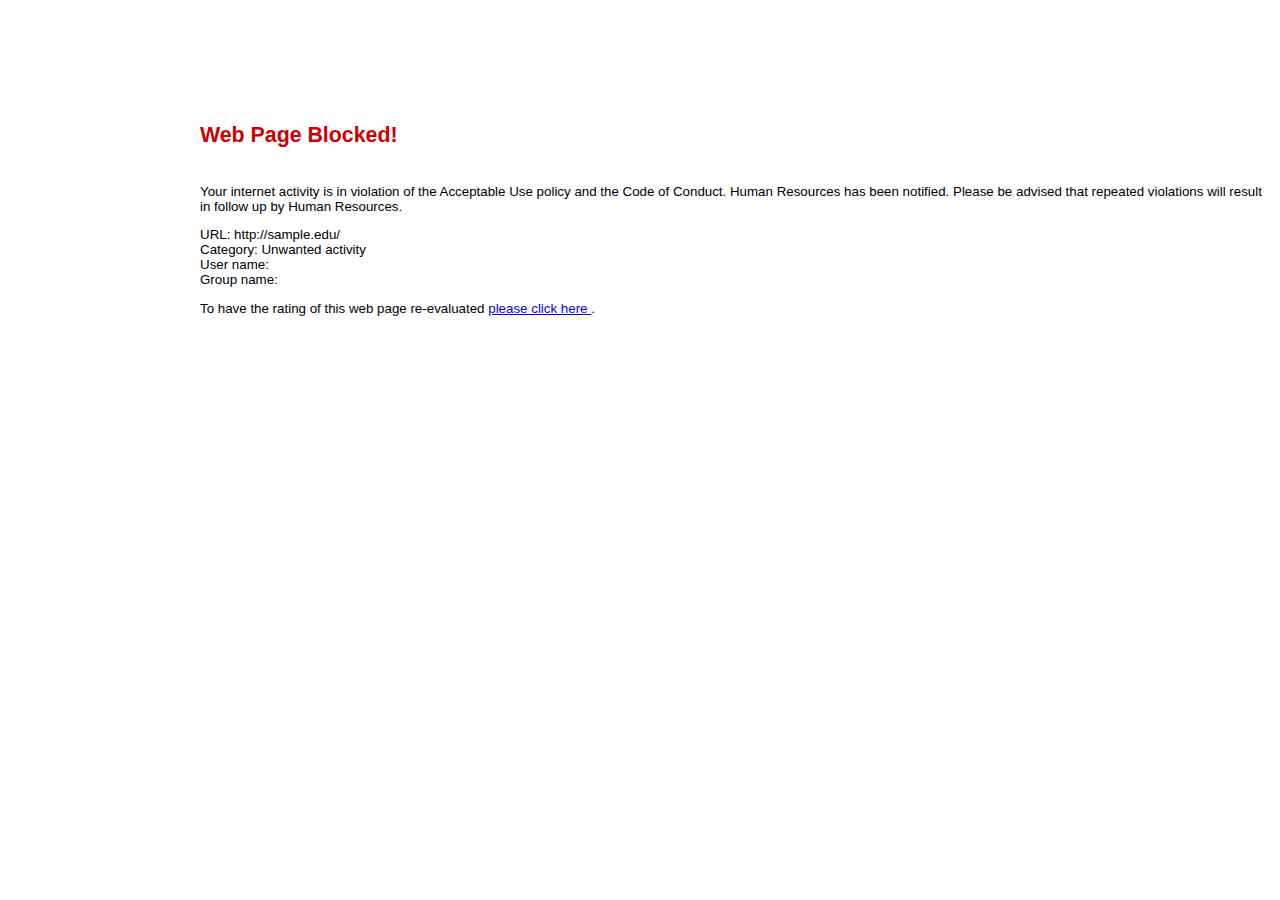
<file: v4-main/public/index.html>
<head>
  <meta http-equiv="Content-Type" content="text/html; charset=UTF-8" />
  <meta name="referrer" content="no-referrer" />
  <title>Web Filter Violation</title>
  <style type="text/css">
    html,
    body {
      margin: 0;
      padding: 0;
      font-family: Verdana, Arial, sans-serif;
      font-size: 10pt;
    }
    h1,
    h2 {
      height: 82px;
      text-indent: -999em;
      margin: 0;
      padding: 0;
      margin: 0;
    }
    div {
      margin: 0;
      padding: 0;
    }
    div.header {
      background: url(https://globalurl.fortinet.net:8010/XX/YY/ZZ/CI/MGPGHGPGPFGHCDPFGGOGFGEH)
        0 0 repeat-x;
      height: 82px;
    }
    div.header h1 {
      background: url(https://globalurl.fortinet.net:8010/XX/YY/ZZ/CI/MGPGHGPGPFGHCDPFGGHGFHBGCHEGPFHHGG)
        0 0 no-repeat;
    }
    div.header h2 {
      background: url(https://globalurl.fortinet.net:8010/XX/YY/ZZ/CI/MGPGHGPGPFGHCDPFGGOGFGEH)
        0 -82px no-repeat;
      width: 160px;
      float: right;
    }
    div.sidebar {
      width: 195px;
      height: 200px;
      float: left;
    }
    div.main {
      padding: 5px;
      margin-left: 195px;
    }
    div.buttons {
      margin-top: 30px;
      text-align: right;
    }
    h3 {
      margin: 36px 0;
      font-size: 16pt;
    }
    .blocked h3 {
      color: #c00;
    }
    .authenticate h3 {
      color: #36c;
    }
    h2.fgd_icon {
      background: url(https://globalurl.fortinet.net:8010/XX/YY/ZZ/CI/MGPGHGPGPFGHCDPFGGOGFGEH)
        0 -166px repeat-x;
      width: 90px;
      height: 92px;
      margin: 48px auto;
    }
    .blocked h2.fgd_icon {
      background-position: 0 -166px;
    }
    .authenticate h2.fgd_icon {
      background-position: -89px -166px;
    }
    form {
      width: 300px;
      margin: 30px 0;
    }
    label {
      display: block;
      width: 300px;
      margin: 5px 0;
      line-height: 25px;
    }
    label input {
      width: 200px;
      border: 1px solid #7f9db9;
      height: 20px;
      float: right;
    }
  </style>
</head>
<body class="blocked">
  <div class="header">
    <h2>Powered By Fortinet</h2>
    <h1>FortiGuard Web Filtering</h1>
  </div>
  <div class="sidebar"><h2 class="fgd_icon">blocked</h2></div>
  <div class="main">
    <h3>Web Page Blocked!</h3>
    <div class="notice">
      <p>
        Your internet activity is in violation of the Acceptable Use policy and the Code of Conduct. Human Resources has been notified. Please be advised that repeated violations will result in 
        follow up by Human Resources.
      </p>
      <p>
        URL: http://sample.edu/ <br />
        Category: Unwanted activity<br/>
        User name: <br />
        Group name:
      </p>
      <p></p>
      <p>
        To have the rating of this web page re-evaluated
        <a
          href="index2.html"
        >
          please click here
        </a>
        .
      </p>
    </div>
  </div>
</body>
</file>
